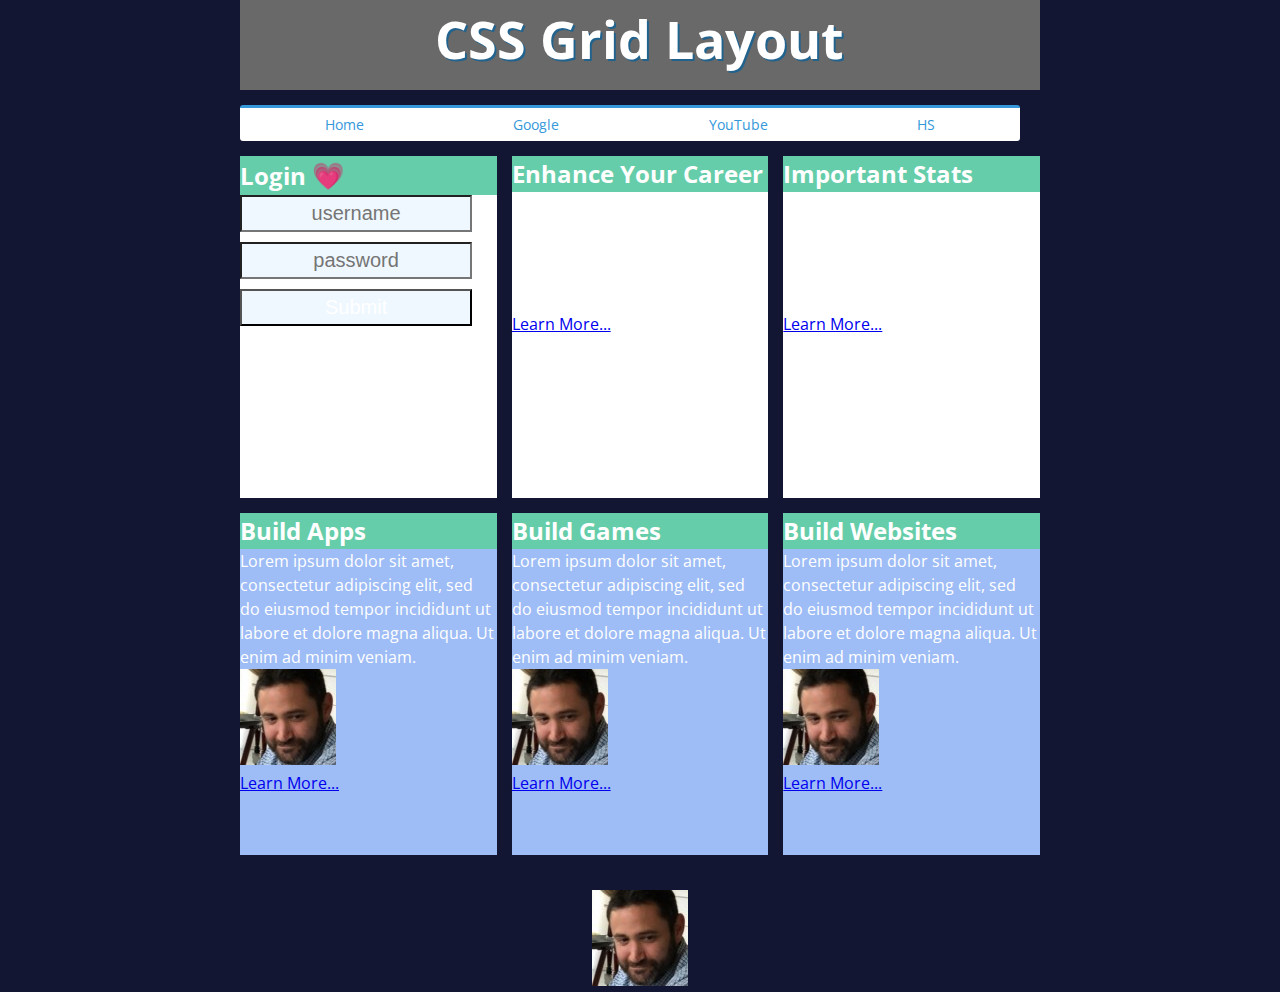
<file: css-grid/css-grid.html>
<!doctype html>
<html> 
    <head>
        <meta charset="utf-8">
        <meta name="viewport" content="width=device-width, initial-scale=1">
        <title>Grid Layout</title>  
        <link rel="stylesheet" href="styles.css">
        <link href="https://fonts.googleapis.com/css?family=Open+Sans|Stylish" rel="stylesheet">
    </head>
    <body>
        <main id="container">
            <header>
                <h1>CSS Grid Layout</h1>
            </header>
            <nav class="options">
                <a href="https://github.com/jefroy/alaska" target="_blank" class="options-link">Home</a>
                <a href="https://www.google.tt/" target="_blank" class="options-link">Google</a>
                <a href="https://www.youtube.com/" target="_blank" class="options-link">YouTube</a>
                <a href="https://horriblesubs.info/" target="_blank" class="options-link">HS</a>
            </nav>
            
            <div class="card" id="login">
                <h2 class="card-title">Login <span style="font-size: 26px">&#128151;</span></h2>
                <section>
                    <form>
                        <input type="text" placeholder="username"><br>
                        <input type="password" placeholder="password"><br>
                        <input type="submit" value="Submit"><br>
                    </form>
                </section>
            </div>
            
            <div class="card" id="enhance_your_career">
                <h2 class="card-title">Enhance Your Career</h2>
                <section>
                    <p>
                        Lorem ipsum dolor sit amet, consectetur adipiscing elit, sed do eiusmod tempor incididunt ut labore et dolore magna aliqua. Ut enim ad minim veniam.
                    </p>
                    <p><a class="btn" href="#">Learn More...</a></p>
                </section>
            </div>
            
            <div class="card" id="important_stats">
                <h2 class="card-title">Important Stats</h2>
                <section>
                    <p>
                        Lorem ipsum dolor sit amet, consectetur adipiscing elit, sed do eiusmod tempor incididunt ut labore et dolore magna aliqua. Ut enim ad minim veniam.
                    </p>
                    <p><a class="btn" href="#">Learn More...</a></p>
                </section>
            </div>
            
            <div class="card-blue" id="build_apps">
                <h2 class="card-title">Build Apps</h2>
                <section>
                    <p>
                        Lorem ipsum dolor sit amet, consectetur adipiscing elit, sed do eiusmod tempor incididunt ut labore et dolore magna aliqua. Ut enim ad minim veniam.
                    </p>
                    <img src="img/quote_joseph1.jpg">
                    <p><a class="btn" href="#">Learn More...</a></p>
<!--                    add content-->
                </section>
            </div>
            
            <div class="card-blue" id="build_games">
                <h2 class="card-title">Build Games</h2>
                <section>
                    <p>
                        Lorem ipsum dolor sit amet, consectetur adipiscing elit, sed do eiusmod tempor incididunt ut labore et dolore magna aliqua. Ut enim ad minim veniam.
                    </p>
                    <img src="img/quote_joseph1.jpg">
                    <p><a class="btn" href="#">Learn More...</a></p>
                </section>
            </div>
            
            <div class="card-blue" id="build_websites">
                <h2 class="card-title">Build Websites</h2>
                <section>
                    <p>
                        Lorem ipsum dolor sit amet, consectetur adipiscing elit, sed do eiusmod tempor incididunt ut labore et dolore magna aliqua. Ut enim ad minim veniam.
                    </p>
                    <img src="img/quote_joseph1.jpg">
                    <p><a class="btn" href="#">Learn More...</a></p>
                </section>
            </div>
            
            
            <footer><img src="img/quote_joseph1.jpg" alt="killmeplz"></footer>
        </main>
    </body>
</html>
</file>
<file: css-grid/styles.css>
/*
    replace default css settings
*/
*{
    margin: 0;
    padding: 0;
    box-sizing: content-box;
}

body{
    font-family: 'Open Sans', sans-serif;
    background-color: #131633;
    color: #34495e;
    line-height: 1.5;
    
    color: white;
}

/*
    header, nav, footer
*/

header{
    grid-area: header;
    background-color: dimgray;
}
nav{
    grid-area: nav;
}
footer{
    grid-area: footer;
    margin-top: 20px;
    text-align: center;
}
@media screen and (min-width:1100px){
    /*full screen with 3 cols and 2 rows*/
    main{
        width: 90%;
        max-width: 800px;

        display: grid;
        grid-template-columns: 1fr 1fr 1fr;
        grid-template-rows: 10vh 4vh 38vh 38vh 10vh;
        grid-gap: 15px;
        margin: 0 auto;
    }
    #container{
        grid-template-areas: 
            "header header header"
            "nav nav nav"
            "login enhance_your_career important_stats"
            "build_apps build_games build_websites"
            "footer footer footer"
    }
}
@media screen and (max-width:1100px){
    /*tab screen/landscape with 2 cols and 3 rows*/
    main{
        width: 90%;
        max-width: 800px;

        display: grid;
        grid-template-columns: 1fr 1fr;
        grid-template-rows: 10vh 4vh 25vh 25vh 25vh 10vh;
        grid-gap: 15px;
        margin: 0 auto;
    }
    #container{
        grid-template-areas: 
            "header header"
            "nav nav"
            "login enhance_your_career"
            "important_stats build_apps"
            "build_games build_websites"
            "footer footer"
    }
}
@media screen and (max-width:500px){
    /*phone screen/portrait with 1 cols and 4 rows*/
    main{
        width: 90%;
        max-width: 800px;

        display: grid;
        grid-template-columns: 1fr;
        grid-template-rows: 
            10vh    /*header*/
            6vh     /*nav*/
            14vh    /*content*/
            14vh    /*content*/
            14vh    /*content*/
            14vh    /*content*/
            14vh    /*content*/
            5vh;    /*footer*/
        grid-gap: 15px;
        margin: 0 auto;
    }
    #container{
        grid-template-areas: 
            "header"
            "nav"
            
            "login"
            "enhance_your_career"
            "important_stats"
            "build_apps"
            "build_games"
            "build_websites"
            
            "footer"
    }
}


#login{
    grid-area: login;
}
#enhance_your_career{
    grid-area: enhance_your_career;
}
#important_stats{
    grid-area: important_stats;
}
#build_apps{
    grid-area: build_apps;
}
#build_games{
    grid-area: build_games;
}
#build_websites{
    grid-area: build_websites;
}


/*styling*/
header h1{
/*    em is a relative measurement*/
    font-size: 3.25em;
    text-align: center;
    color: white;
    margin-bottom: 20px;
    text-shadow: 2px 2px #22638e;
}
.options{
    width: 95%;
    background-color: white;
    padding: 10px;
    border-top: 3px solid #3498db;
    border-radius: 3px;
    
    display: flex;
    align-items: center;
    justify-content: space-around;
}
.options-link{
    text-decoration: none;
    font-size: 0.9em;
    color: #3498db;
}

.options-link:hover{
    color: darkgreen;
    text-decoration: underline;
}
.card{
    background-color: white;
}
.card-blue{
    background-color: #9ebcf5;
}
.card-title{
    color: white;
    background-color: mediumaquamarine;
    
}
input{
    width: 85%;
    color: white;
    background-color: aliceblue;
    font-size: 1.25em;
    padding: 5px;
    margin-bottom: 10px;
    text-align: center;
}
</file>
